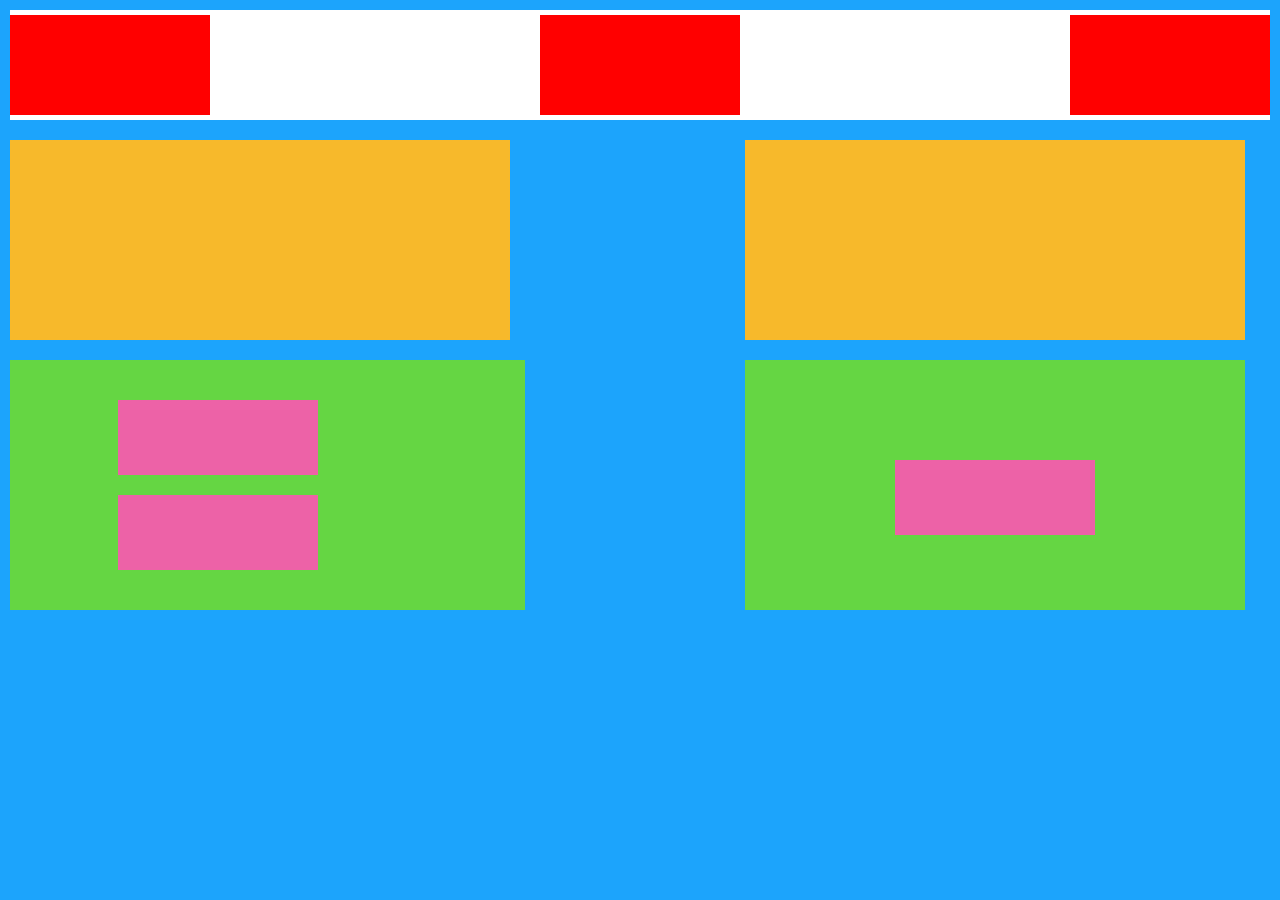
<file: Exercice5/index.html>
<!DOCTYPE html>
<html lang="fr">
<head>
    <meta charset="UTF-8">
    <link rel="stylesheet" type="text/css" href="style.css">
    <title>Exercice 5</title>
</head>
<body>
    <section class="bg-white">
        <div class="red"></div>
        <div class="red"></div>
        <div class="red"></div>
    </section>

    <section id="second">
        <div class="orange"></div>
        <div class="orange"></div>
    </section>
    
    <section id="third">
        <div id="tricky-one" class="bg-green">
            <div class="pink"></div>
            <div class="pink"></div>
        </div>
        <div id="tricky-two" class="bg-green">
            <div class="pink"></div>
        </div>
    </section>
</body>
</html>
</file>
<file: Exercice5/style.css>
* {box-sizing: border-box}

body {
    margin: 0;
    padding: 10px;
    background-color: #1ca4fc;
}

/**************************************************
****************** FIRST SECTION ******************
**************************************************/
    .bg-white {
        display: flex;
        justify-content: space-between;
        margin-bottom: 20px;
        padding: 5px 0;
        background-color: white;
    }

    .red {
        height: 100px;
        width: 200px;
        background-color: red;
    }
/**************************************************
****************** FIRST SECTION ******************
**************************************************/


/**************************************************
***************** SECOND SECTION ******************
**************************************************/
    #second {
        display: flex;
        justify-content: space-between;
        margin: 20px 0;
    }

    .orange {
        height: 200px;
        width: 500px;
        background-color: #f7b92b;
        margin-right: 25px;
    }
/**************************************************
***************** SECOND SECTION ******************
**************************************************/


/**************************************************
****************** THIRD SECTION ******************
**************************************************/
    #third {
        display: flex;
        justify-content: space-between;
        margin: 20px 0;
    }

    .bg-green {
        display: flex;
        flex-direction: column;
        align-items: center;
        justify-content: center;
        height: 250px;
        background-color: #65D643;
        margin-right: 25px;
    }

    /* J'ai bien vu le premier piège ;p */
    #tricky-one {
        width: 515px;
        padding-right: 100px;
    }

    /* Et j'ai bien vu le second :D */
    #tricky-two {
        width: 500px;
        padding-top: 25px;
    }

    .pink {
        height: 75px;
        width: 200px;
        background-color: #ed62a7;
        margin: 10px;
    }
/**************************************************
****************** THIRD SECTION ******************
**************************************************/








/* @media screen and (min-width:1050px){*/

    @media (max-width:750px){
        .red{
            background-color: blue;
        }
    }
</file>
